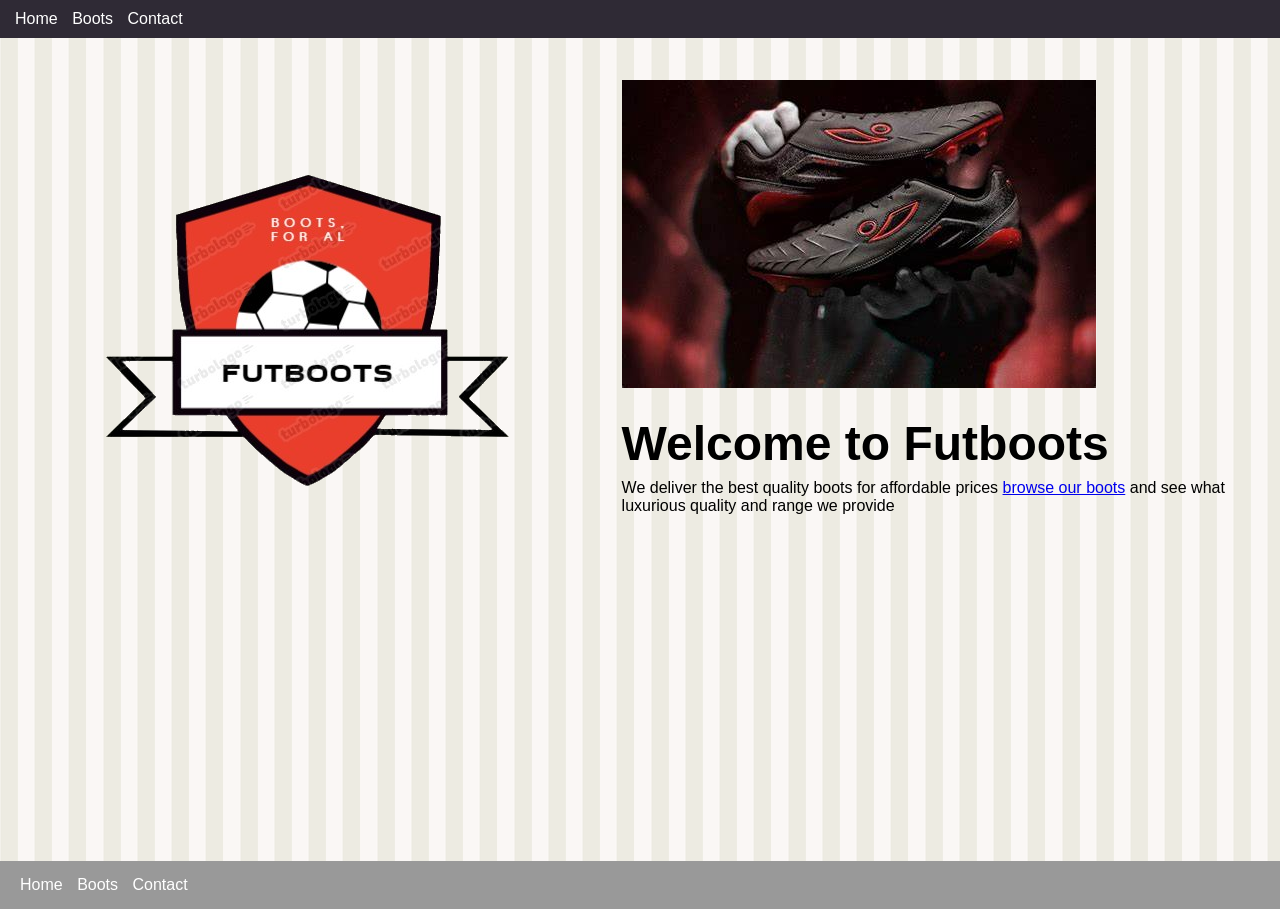
<file: Random/MyHtmlCssJsWebpage/index.html>
<!DOCTYPE html>
<html lang="en">
<head>
    <meta charset="UTF-8">
    <meta http-equiv="X-UA-Compatible" content="IE=edge">
    <meta name="viewport" content="width=device-width, initial-scale=1.0">
    <link rel="stylesheet" href="site.css" type="text/css" />
    <title>FutBoots</title>
    <style>
        h1 {
           font-size: 3em;
           margin-top: 0.5em;
        }

        .banner {
            max-width: 100%;
        }

        .sub-title {
            background-color: white;
            font-size: 1.5em;
            padding: 10px;
        }
    </style>
</head>
<body>
    <header>
        <nav>
            <ul>
                <li><a href="/">Home</a></li>
                <li><a href="boots.html">Boots</a></li>
                <li><a href="contact.html">Contact</a></li>
            </ul>
        </nav>
    </header>
    <main>
        <aside><img src="images/futbol.png" alt="FutBoots" /></aside>
        <article>
            <img src="images/banner.png" class="banner" alt="FutBoots" />
            <h1>Welcome to Futboots</h1>
            <p class=""sub-title">
            We deliver the best quality boots for affordable prices
        <a href="boots.html">browse our boots</a>
         and see what luxurious quality
        and range we provide</p>
        </article>
    </main>
    <footer>
        <nav>
            <ul>
                <li><a href="/">Home</a></li>
                <li><a href="boots.html">Boots</a></li>
                <li><a href="contact.html">Contact</a></li>
            </ul>
        </nav>
    </footer>
</body>
</html>
</file>
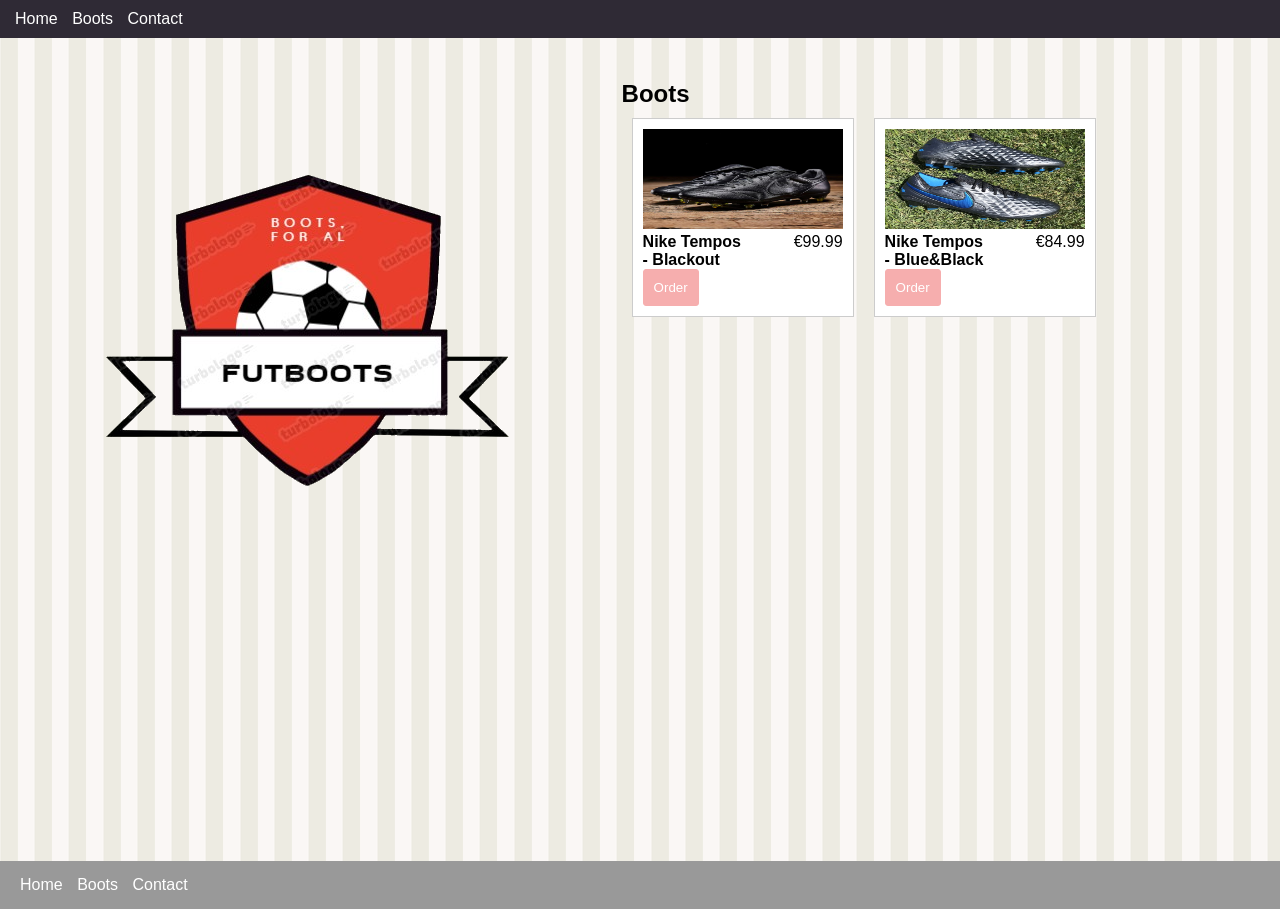
<file: Random/MyHtmlCssJsWebpage/boots.html>
<!DOCTYPE html>
<html lang="en">
<head>
    <meta charset="UTF-8">
    <meta http-equiv="X-UA-Compatible" content="IE=edge">
    <meta name="viewport" content="width=device-width, initial-scale=1.0">
    <link rel="stylesheet" href="site.css" type="text/css" />
    <title>Boots | FutBoots</title>
    <style>
     
    </style>
</head>
<body>
    <header>
        <nav>
            <ul>
                <li><a href="/">Home</a></li>
                <li><a href="boots.html">Boots</a></li>
                <li><a href="contact.html">Contact</a></li>
            </ul>
        </nav>
    </header>
    <main>
        <aside><img src="images/futbol.png" alt="FutBoots" /></aside>
        <article>
            <h1>Boots</h1>
            <section class="columns-desktop">
            <div class="boots">
            <img src="images/nikeboots.jpg" width="100" height="100" alt="Nike Tempos - Blackout" />
            <div class="columns" >
            <div class="title">Nike Tempos - Blackout</div>
            <div class="price">€99.99</div>
            </div>
            <button data-order="Nike Tempos - Blackout">Order</button>
            </div>
            <div class="boots">
                <img src="images/nikeboots2.webp" width="100" height="100" alt="Nike Tempos - Blue&Black">
                <div class="columns">
                    <div class="title">Nike Tempos - Blue&Black</div>
                    <div class="price">€84.99</div>
                </div>
                <button data-order="Nike Tempos - Blue&Black">Order</button>
            </div>
        </section>
    </article>
   </main>
    <footer>
        <nav>
            <ul>
                <li><a href="/">Home</a></li>
                <li><a href="boots.html">Boots</a></li>
                <li><a href="contact.html">Contact</a></li>
            </ul>
        </nav>
    </footer>
</body>
<script>
    window.addEventListener("DOMContentLoaded", function (e) {
        const orderButtons = document.querySelectorAll("button[data-order]");

        orderButtons.forEach(function(button) {
            
            button.addEventListener("click", function(e) {
                const button = e.currentTarget;
                const container = button.parentNode;

                const order =  {
                    id: button.getAttribute("data-order"),
                    title: container.querySelector(".title").innerText,
                    price: container.querySelector(".price").innerText
                };

                localStorage.setItem("order", JSON.stringify(order));
                const url = window.location.href.replace("boots.html", "order.html");
                window.location.href = url;
            });

        });
    });
</script>
</html>
</file>
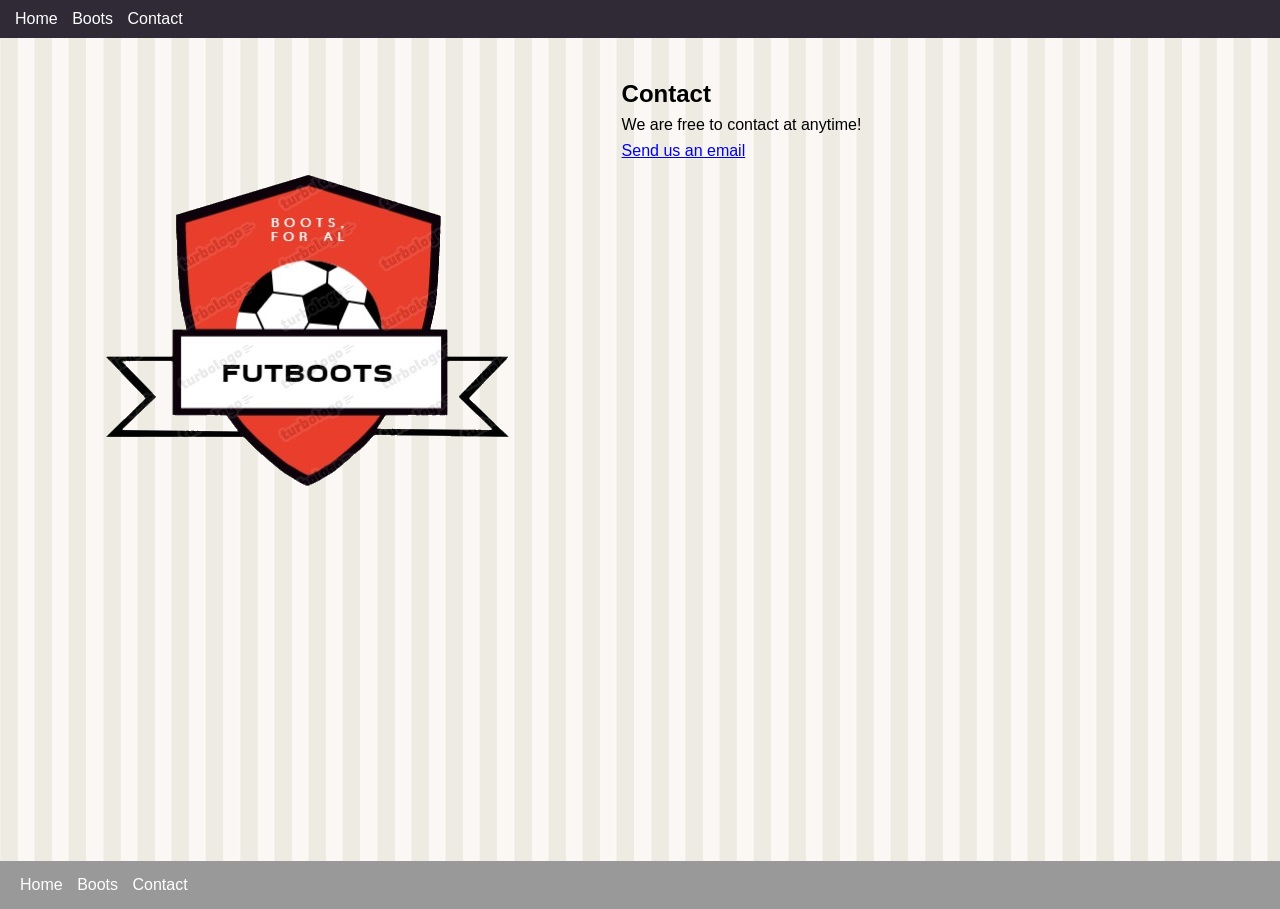
<file: Random/MyHtmlCssJsWebpage/contact.html>
<!DOCTYPE html>
<html lang="en">
<head>
    <meta charset="UTF-8">
    <meta http-equiv="X-UA-Compatible" content="IE=edge">
    <meta name="viewport" content="width=device-width, initial-scale=1.0">
    <link rel="stylesheet" href="site.css" type="text/css" />
    <title>Contact  |  FutBoots</title>

</head>
<body>
    <header>
        <nav>
            <ul>
                <li><a href="/">Home</a></li>
                <li><a href="boots.html">Boots</a></li>
                <li><a href="contact.html">Contact</a></li>
            </ul>
        </nav>
    </header>
    <main>
        <aside><img src="images/futbol.png" alt="FutBoots" /></aside>
        <article>
            <h1>Contact</h1>
            <p>We are free to contact at anytime!</p>
            <p>
                <a href="FutBootsSupport@gmail.com?subject=Interested%20in%boots">Send us an email </a>
            </p>
        </article>
    </main>
    <footer>
        <nav>
            <ul>
                <li><a href="/">Home</a></li>
                <li><a href="boots.html">Boots</a></li>
                <li><a href="contact.html">Contact</a></li>
            </ul>
        </nav>
    </footer>
</body>
</html>
</file>
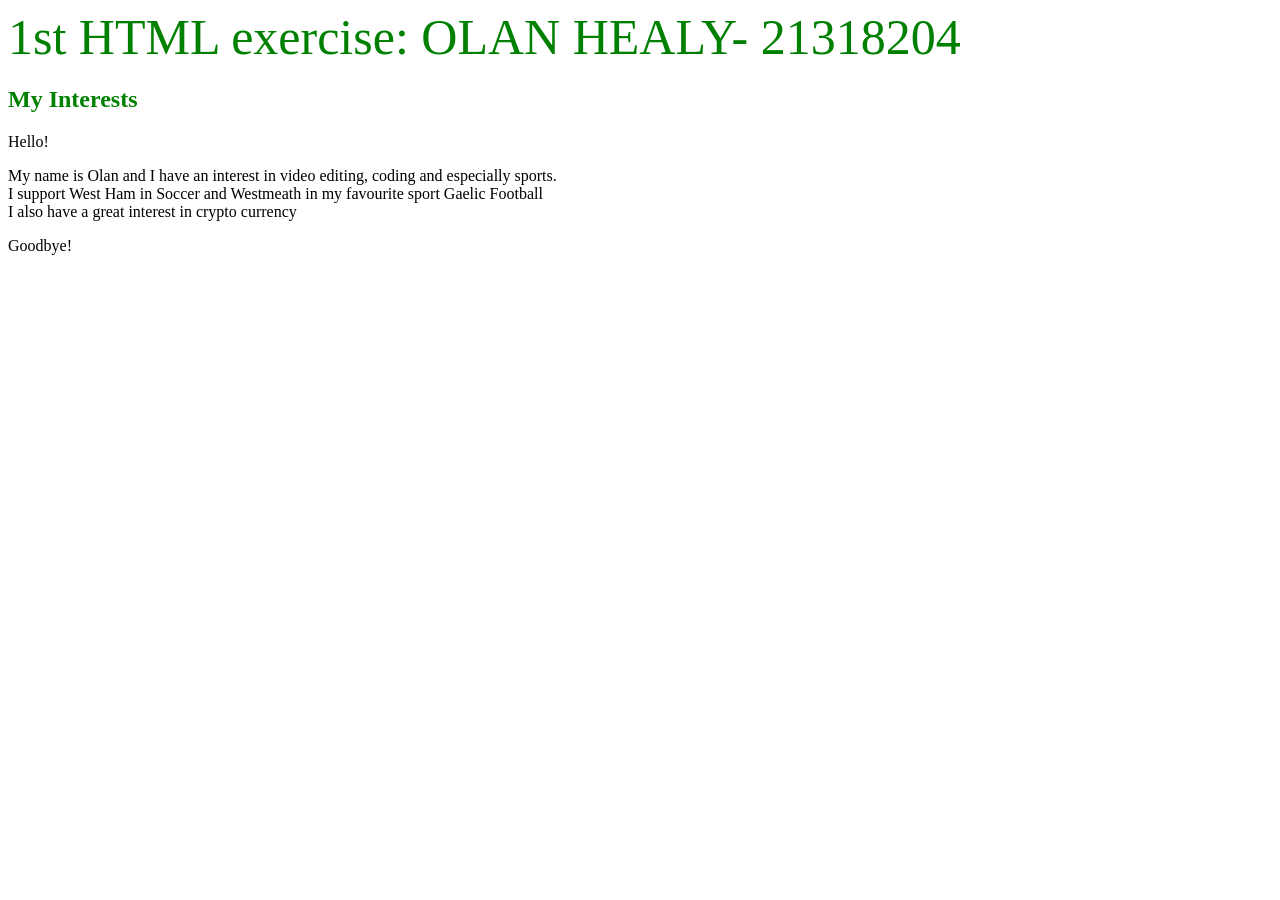
<file: 1stYear/CS4012SEM1(rep+model)/Lab7/CS4012lab7.html>
<!DOCTYPE html>
<!-- saved from url=(0147)https://sulis.ul.ie/access/content/attachment/7dc5c5d2-cab2-4411-84fa-2951b9fb8daa/Assignments/c5d2be3c-8441-439d-9f37-abf47dd4b6ee/Cs4012Lab7.html -->
<html><head><meta http-equiv="Content-Type" content="text/html; charset=windows-1252">
 <title>
CS4012lab7
</title>
</head>
<body>
<header> 1st HTML exercise: OLAN HEALY- 21318204
</header>
<h2>
My Interests
</h2>
<article> Hello!
</article>
<p>
My name is Olan and I have an interest in video editing, coding and especially sports. 
<br>I support West Ham in Soccer and Westmeath in my favourite sport 
Gaelic Football 
<br> I also have a great interest in crypto currency 
</p>
<footer> Goodbye!
</footer>
<style>
header {
font-size: 50px;
color: green
}
h2 {
font-size; 32px;
color: green
}
article { 
font-size 24px;
}
p { 
font-size 24px;
footer { 
font-size 24px;
}
</style>

</body></html>
</file>
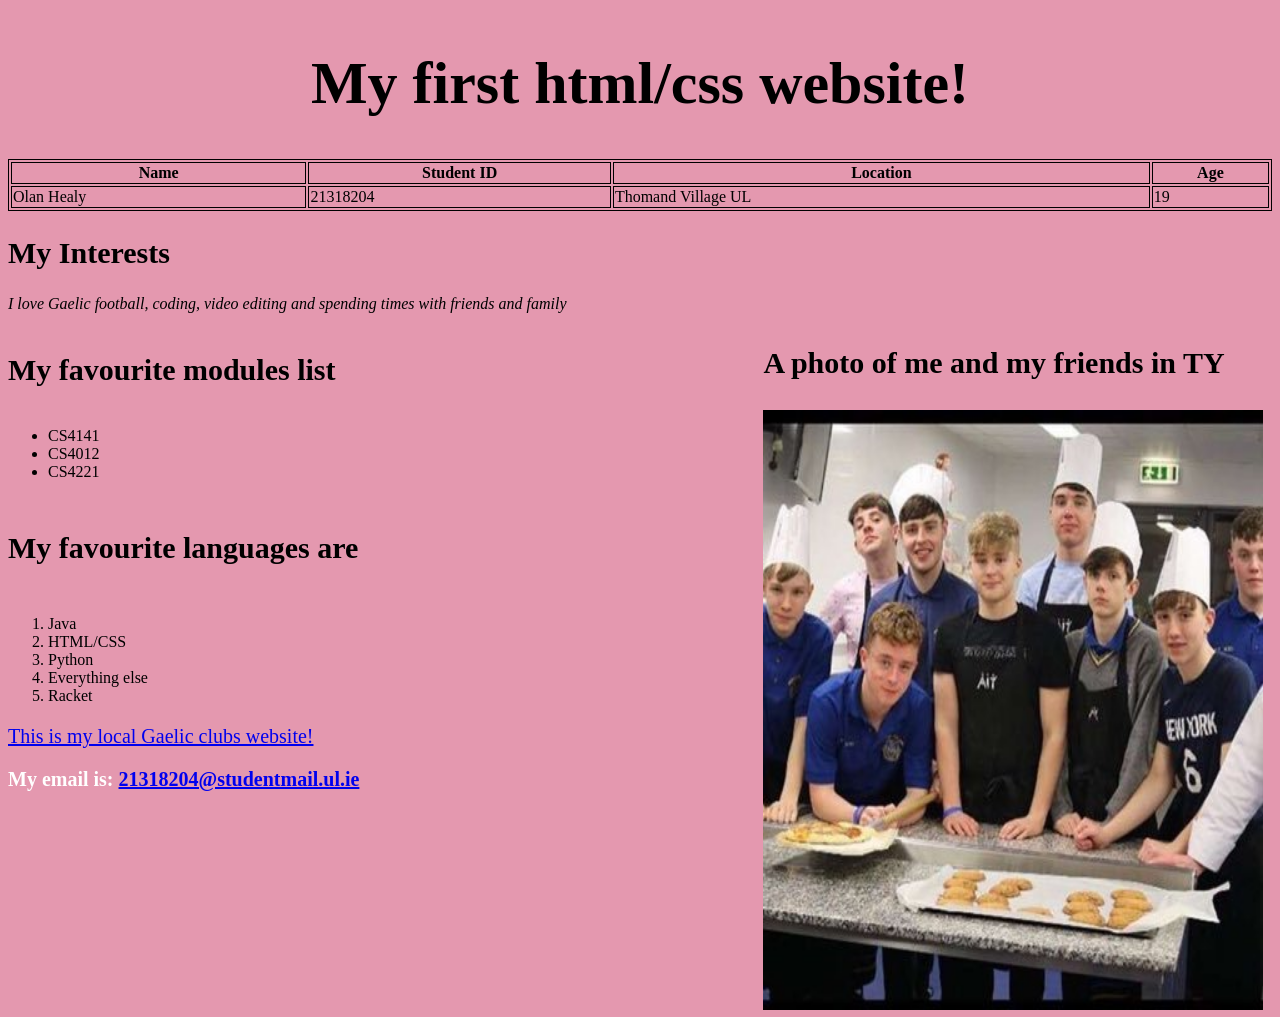
<file: 1stYear/CS4012SEM1(rep+model)/Lab8/HtmlLab8/lab8.html>
<!DOCTYPE html>
<html>
<head>
    <title>Olan.Lab8
</title>

<style>
.header {
  padding: 1px;
  text-align: center;
  background: rgba(228,152,175,1);
  color: white;
  font-size: 15px;
}
body {
  background-color: rgba(228,152,175,1);
}




h1 {
  color: black;
  text-align: center;
  font-size: 60px;
}
h2 {
  font-size: 30px;
}
h3 {
  font-size: 30px;
}
h4 {
  font-size: 30px;
}
h5 {
  font-size: 30px;
}

p {  font-family: em;
  font-size: 20px;
}
table, th, td {
  border:1px solid black;
}
.column {
float: right;
width: 40%;
padding: 3px;
}
footer {
  width: 40%;
  
  color: white;
}
div.fixed {
  position: fixed;
  width: 100%;
  bottom: 10px;
  
}
</style>
</head>
<body>
<div class="header">
<h1> My first html/css website!</div> 
<table style="width:100%">
  <tr>
    <th>Name</th>
    <th>Student ID</th>
    <th>Location</th>
    <th>Age</th>
  </tr>
  <tr>
    <td>Olan Healy</td>
    <td>21318204</td>
    <td>Thomand Village UL</td>
    <td>19</td>
  </tr>
 
</table>
 <article>
<strong>
  <h2>My Interests</strong></h2>
<i>
 I love Gaelic football, coding, video editing and spending times with friends and family
</i>
</article>
<div class="column">
<h3> A photo of me and my friends in TY </h3>
<img src="OlanHealy.jpg" alt="OlanHealy" style="width:500px;height:600px;">
</div>
<h4>My favourite modules list</h4>

<ul>
  <li>CS4141</li>
  <li>CS4012</li>
  <li>CS4221</li>
</ul> 
 <h5>My favourite languages are</h5>

<ol>
  <li>Java</li>
  <li>HTML/CSS</li>
  <li>Python</li>
<li>Everything else </li>
<li>Racket</li>
</ol>  

<p><a href="https://sites.google.com/site/caulrygaawestmeath/club-overview?authuser=0">This is my local Gaelic clubs website!</a></p>

<div class=><footer><strong>
<p> My email is:
  <a href="21318204@studentmail.ul.ie">21318204@studentmail.ul.ie</a></p></strong><br></p></footer></div>

</body>
</html>
</body>
</html>

</body>
</html>
</file>
<file: Random/MyHtmlCssJsWebpage/site.css>
* {
    margin: 0;
}

html, 
body {
    height: 100%;
}

body {
    font-family: Arial, Helvetica, sans-serif;
    background-color: #999;
}

p {
    margin: 0.5em 0 0.5em 0;
}
header {
    display: block;
    position: fixed;
    top: 0;
    left: 0;
    width: 100%;
    background-color: rgb(47, 42, 53);
    padding: 10px;
}

nav a:visited, 
nav a:link {
    color: #fff;
    text-decoration: none;
}

nav > ul {
    display: inline;
    padding: 0;
}

nav > ul > li {
    display: inline-block;
    list-style: none;
    margin: 0 5px 0 5px;
    }

main {
    display: block;
    background-image: url("images/background.png");
    padding-top: 3em;
    padding-bottom: 3em;
    min-height: 85%;
}

footer {
    padding: 15px
}
aside, 
article {
    padding: 2em;
}

aside {
    text-align: center;
}

article{
    width: 75;
}

.columns {
    display: flex;
}

@media only screen and (min-width: 768px) {

    main {
        display: flex;
    
    }

    aside {
        margin-left: 2%;
    }

    .columns-desktop {
        display: flex;
    }
    
}

/* Boots */

.boots{
    width: 200px; 
    padding: 10px;
    margin: 10px;
    background-color: #fff;
    border: solid 1px #ccc;
}

.boots img {
    width: 100%;
}
.boots .title {
    font-weight: bold;
}

.boots .columns {
    width: 100%;
    }

.boots .price{
    text-align: right;
    }

    .boots .columns div {
        width: 50%;
    }

    .boots button {
        background-color: #f6aeae;
        padding: 10px;
        border: solid 1px #f6aeae;
        border-radius: 3px;
        color: #fff;
    }
</file>
